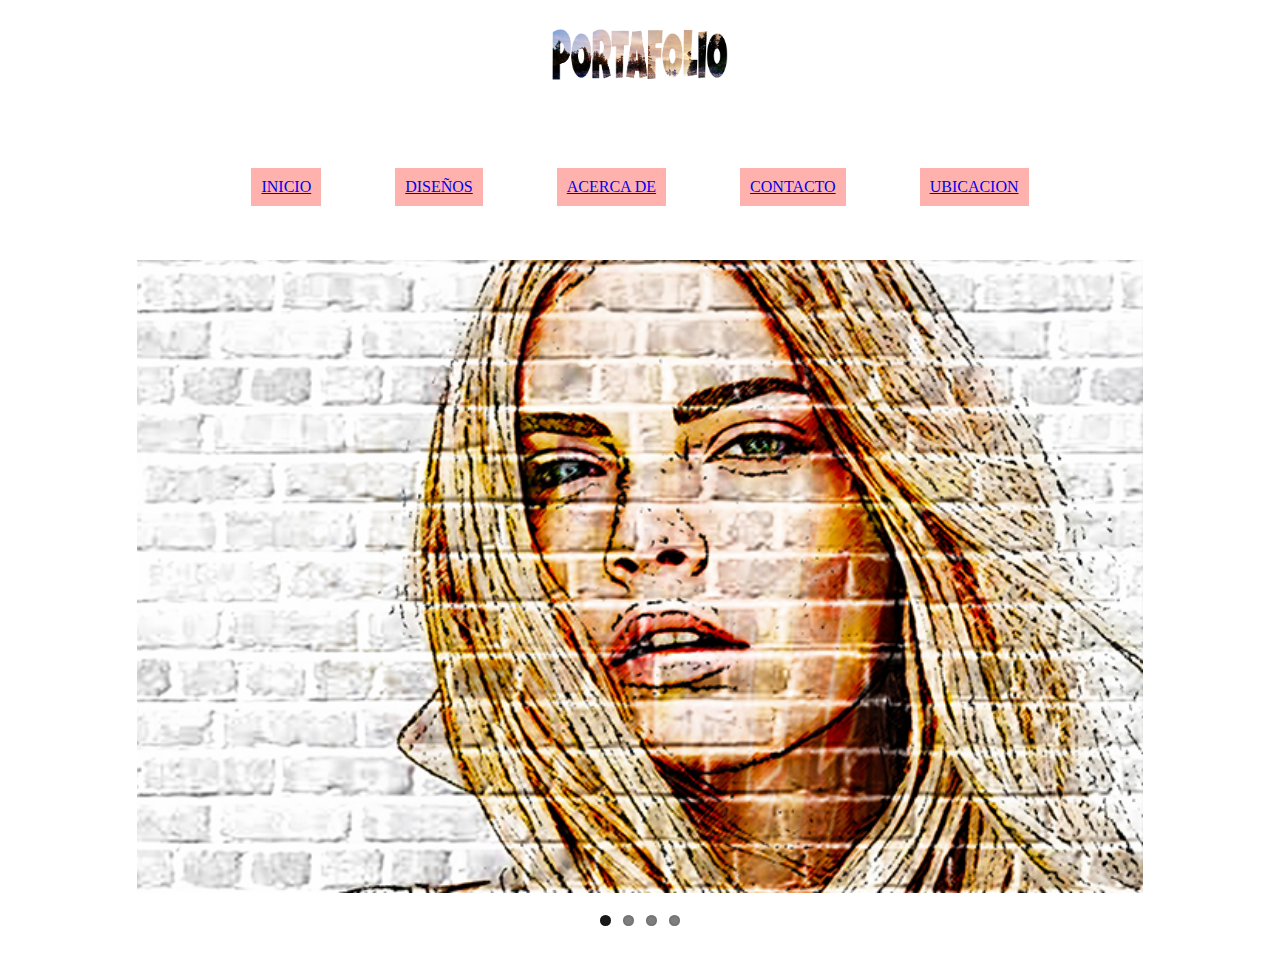
<file: index.html>
<!DOCTYPE html>
<html>
<head>
	<title>Mi Portafolio</title>
	<meta charset="utf-8">
	<link rel="stylesheet" type="text/css" href="css/estilos.css">
	<link rel="shourtcut icon" type="text/css" href="img/logo1.png">
	<meta name="viewport" content="width=device-width, initial-scale=1">
	 <link rel="stylesheet" type="text/css" href="css/flexslider.css" type="text/css">
   <script src="js/jquery.min.js"></script>
   <script src="js/jquery.flexslider.js"></script>
   <script>
		 $(window).load(function() {
			  $('.flexslider').flexslider({
			    animation: "slide"
			  });
			});
   </script>
</head>
<body>
    <a href="index.html"><img src="img/titulo.jpg" width="180" title="Portafolio Allison Sevilla" alt="Descripcion de la imagen"></a>
   	 <nav id="navencabezado">
     <nav id="principal">
   	   <ul>
	   	   	<li><a href="index.html">INICIO</a></li>
	   	   	<li><a href="diseño.html">DISEÑOS</a></li>
	   	   	<li><a href="acercade.html">ACERCA DE</a></li>
	   	    <li><a href="contacto.html">CONTACTO</a></li>
	   	    <li><a href="ubicacion.html">UBICACION</a></li>
   	   </ul>	
   	 </nav>
   	 	     <div id="conteneflex">
	        	<div class="flexslider" >
				  <ul class="slides">
				    <li>
				      <img src="img/01.jpg"/>
				    </li>
				    <li>
				      <img src="img/02.jpg"/>
				    </li>
				    <li>
				      <img src="img/04.jpg"/>
				    </li>
				    <li>
				      <img src="img/05.jpg"/>
				    </li>
				  </ul>
				</div>
      </div>

</body>
</html>
</file>
<file: css/estilos.css>
*{
	margin: 0;
	padding: 0;
	box-sizing: border-box;
}
body{

	 font-family: 'Coiny', cursive;
	 text-align: center;
	 background: url(); 

}

body>a{
	text-align: left;
}

header{
	margin: 10px auto;
	width: 100%;
	text-align: center;
	position: relative;
}


#principal>ul>li{
	display: inline-block;
	margin: 35px;
	padding: 10px;
	background-color: #FFB2AD;
}
#formulario{
   padding: 50px;
   text-align: center;
 
}

#mapa{

	padding: 40px;
	margin: 30px;
	text-align: center;

}
#conteneflex{
	width: 80%;
	text-align: center;
	margin: 10px auto;
	padding: 5px;
}

#acercade{
	padding: 80px;
	margin: 35px;
	text-align: center;

}
#fotos{
	display: inline-block;
	width: 100%;
}
.info2{
	display: inline-block;
	width: 22.5%;
	vertical-align: top;
}
#foto>h2,{
	color: #fff;
	font-family: 'Pacifico', cursive;
	font-size: 1.62rem;
	position: absolute;
	bottom:0px; 
	left: 10px;
}
</file>
